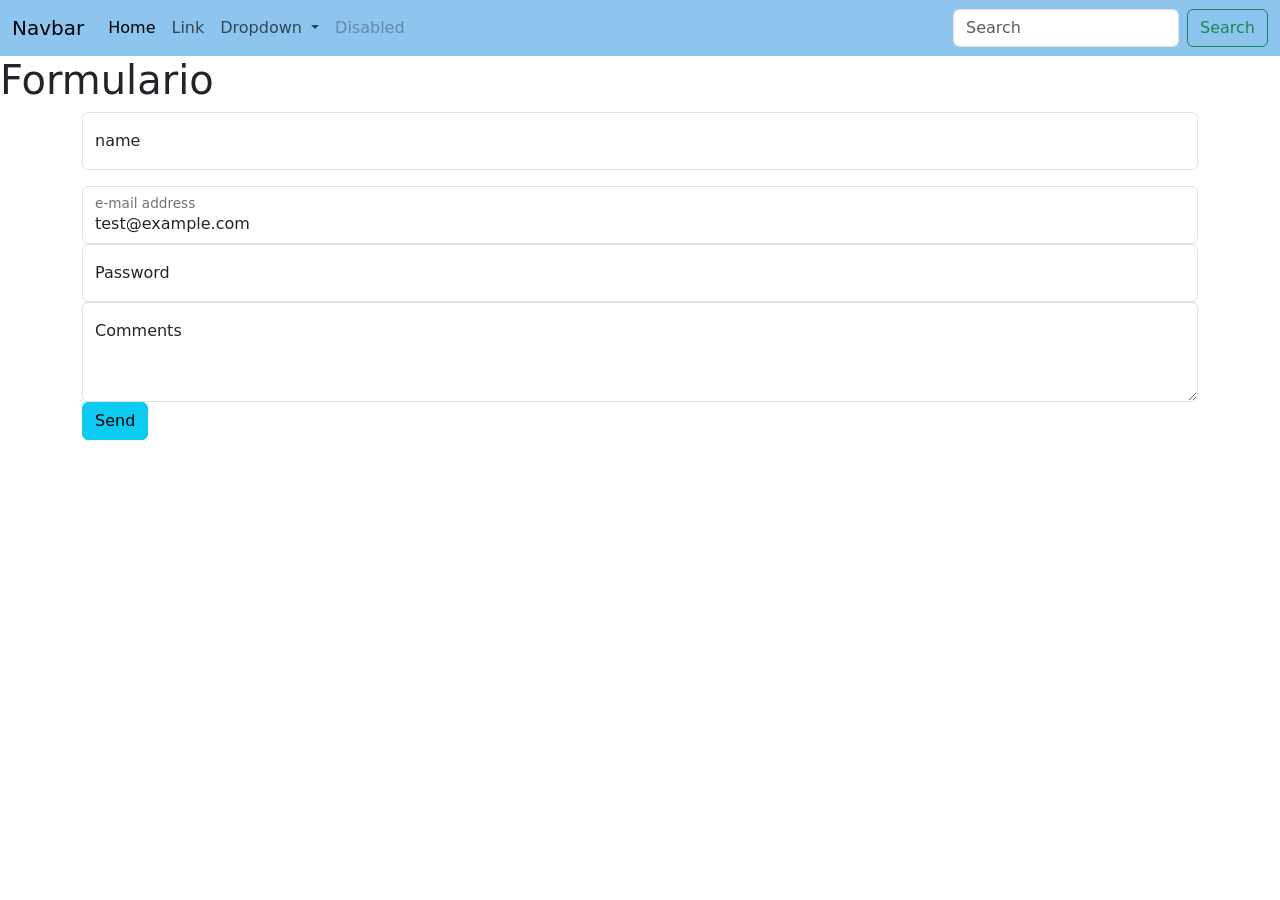
<file: Tarea 4 "Bootstrap"/form.html>
<!doctype html>
<html lang="en">
  <head>
    <!-- Required meta tags -->
    <meta charset="utf-8">
    <meta name="viewport" content="width=device-width, initial-scale=1">

    <!-- Bootstrap CSS -->
    <link href="https://cdn.jsdelivr.net/npm/bootstrap@5.1.1/dist/css/bootstrap.min.css" rel="stylesheet" integrity="sha384-F3w7mX95PdgyTmZZMECAngseQB83DfGTowi0iMjiWaeVhAn4FJkqJByhZMI3AhiU" crossorigin="anonymous">

    <title>Formulario</title>
  </head>
  <body>
    
    <nav class="navbar navbar-expand-lg navbar-light" style="background-color: #8dc5ee;">
        <div class="container-fluid">
          <a class="navbar-brand" href="#">Navbar</a>
          <button class="navbar-toggler" type="button" data-bs-toggle="collapse" data-bs-target="#navbarSupportedContent" aria-controls="navbarSupportedContent" aria-expanded="false" aria-label="Toggle navigation">
            <span class="navbar-toggler-icon"></span>
          </button>
          <div class="collapse navbar-collapse" id="navbarSupportedContent">
            <ul class="navbar-nav me-auto mb-2 mb-lg-0">
              <li class="nav-item">
                <a class="nav-link active" aria-current="page" href="#">Home</a>
              </li>
              <li class="nav-item">
                <a class="nav-link" href="#">Link</a>
              </li>
              <li class="nav-item dropdown">
                <a class="nav-link dropdown-toggle" href="#" id="navbarDropdown" role="button" data-bs-toggle="dropdown" aria-expanded="false">
                  Dropdown
                </a>
                <ul class="dropdown-menu" aria-labelledby="navbarDropdown">
                  <li><a class="dropdown-item" href="#">Action</a></li>
                  <li><a class="dropdown-item" href="#">Another action</a></li>
                  <li><hr class="dropdown-divider"></li>
                  <li><a class="dropdown-item" href="#">Something else here</a></li>
                </ul>
              </li>
              <li class="nav-item">
                <a class="nav-link disabled">Disabled</a>
              </li>
            </ul>
            <form class="d-flex">
              <input class="form-control me-2" type="search" placeholder="Search" aria-label="Search">
              <button class="btn btn-outline-success" type="submit">Search</button>
            </form>
          </div>
        </div>
      </nav>
      <h1>Formulario</h1>
      
      <div class="container">
          <div class="row-justify-content-center">
              <div class="col-8-align-items-center">
                <div class="form-floating mb-3">
                    <input type="name" class="form-control" id="floatingInput" placeholder="name@example.com">
                    <label for="floatingInput">name</label>
                  </div>
                  <form class="form-floating">
                    <input type="empres" class="form-control" id="floatingInputValue" placeholder="name@example.com" value="test@example.com">
                    <label for="floatingInputValue">e-mail address</label>
                  </form>
                  <div class="form-floating">
                    <input type="password" class="form-control" id="floatingPassword" placeholder="Password">
                    <label for="floatingPassword">Password</label>
                  </div>
                  <div class="form-floating">
                    <textarea class="form-control" placeholder="Leave a comment here" id="floatingTextarea2" style="height: 100px"></textarea>
                    <label for="floatingTextarea2">Comments</label>
                  </div>
                  <button type="submit" class="btn btn-info">Send</button>
              </div>

          </div>
      </div>
    
    
    
    
    <!-- Optional JavaScript; choose one of the two! -->

    <!-- Option 1: Bootstrap Bundle with Popper -->
    <script src="https://cdn.jsdelivr.net/npm/bootstrap@5.1.1/dist/js/bootstrap.bundle.min.js" integrity="sha384-/bQdsTh/da6pkI1MST/rWKFNjaCP5gBSY4sEBT38Q/9RBh9AH40zEOg7Hlq2THRZ" crossorigin="anonymous"></script>

    <!-- Option 2: Separate Popper and Bootstrap JS -->
    <!--
    <script src="https://cdn.jsdelivr.net/npm/@popperjs/core@2.9.3/dist/umd/popper.min.js" integrity="sha384-W8fXfP3gkOKtndU4JGtKDvXbO53Wy8SZCQHczT5FMiiqmQfUpWbYdTil/SxwZgAN" crossorigin="anonymous"></script>
    <script src="https://cdn.jsdelivr.net/npm/bootstrap@5.1.1/dist/js/bootstrap.min.js" integrity="sha384-skAcpIdS7UcVUC05LJ9Dxay8AXcDYfBJqt1CJ85S/CFujBsIzCIv+l9liuYLaMQ/" crossorigin="anonymous"></script>
    -->
  </body>
</html>
</file>
